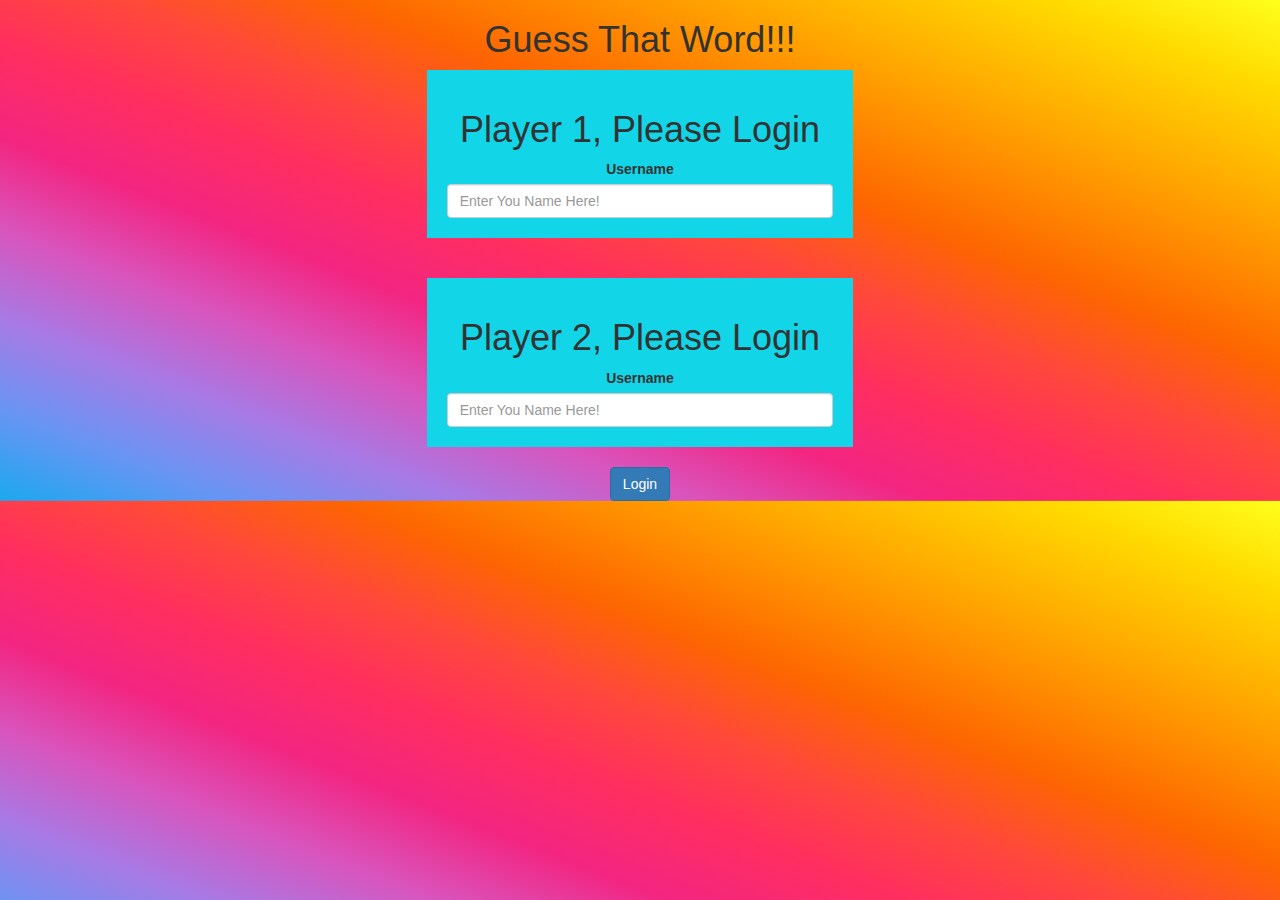
<file: index.html>
<!DOCTYPE html>
<html>
<head>
	<title>Guess The Word</title>

<meta name="viewport" content="width=device-width, initial-scale=1">
<link rel="stylesheet" href="https://maxcdn.bootstrapcdn.com/bootstrap/3.4.0/css/bootstrap.min.css">
<script src="https://ajax.googleapis.com/ajax/libs/jquery/3.4.1/jquery.min.js"></script>
<script src="https://maxcdn.bootstrapcdn.com/bootstrap/3.4.0/js/bootstrap.min.js"></script>

<link rel="stylesheet" type="text/css" href="game.css">

<script src="login.js"></script>
</head>
<body>
<center>
<h1> Guess That Word!!! </h1>
<div id="div_player1" class="col-lg-4 col-sm-8 col-xs-12"> 
	<h1> Player 1, Please Login</h1>
	<label> Username </label>
	<input type="text" id="player1_input" class="form-control" placeholder="Enter You Name Here!">
</div>
<br>
<br>
<div id="div_player2" class="col-lg-4 col-sm-8 col-xs-12"> 
	<h1> Player 2, Please Login</h1>
	<label> Username </label>
	<input type="text" id="player2_input" class="form-control" placeholder="Enter You Name Here!">
</div>
<br>
<button id="Login" class="btn btn-primary" onclick="login()"> Login </button>
</center>



</body>
</html>
</file>
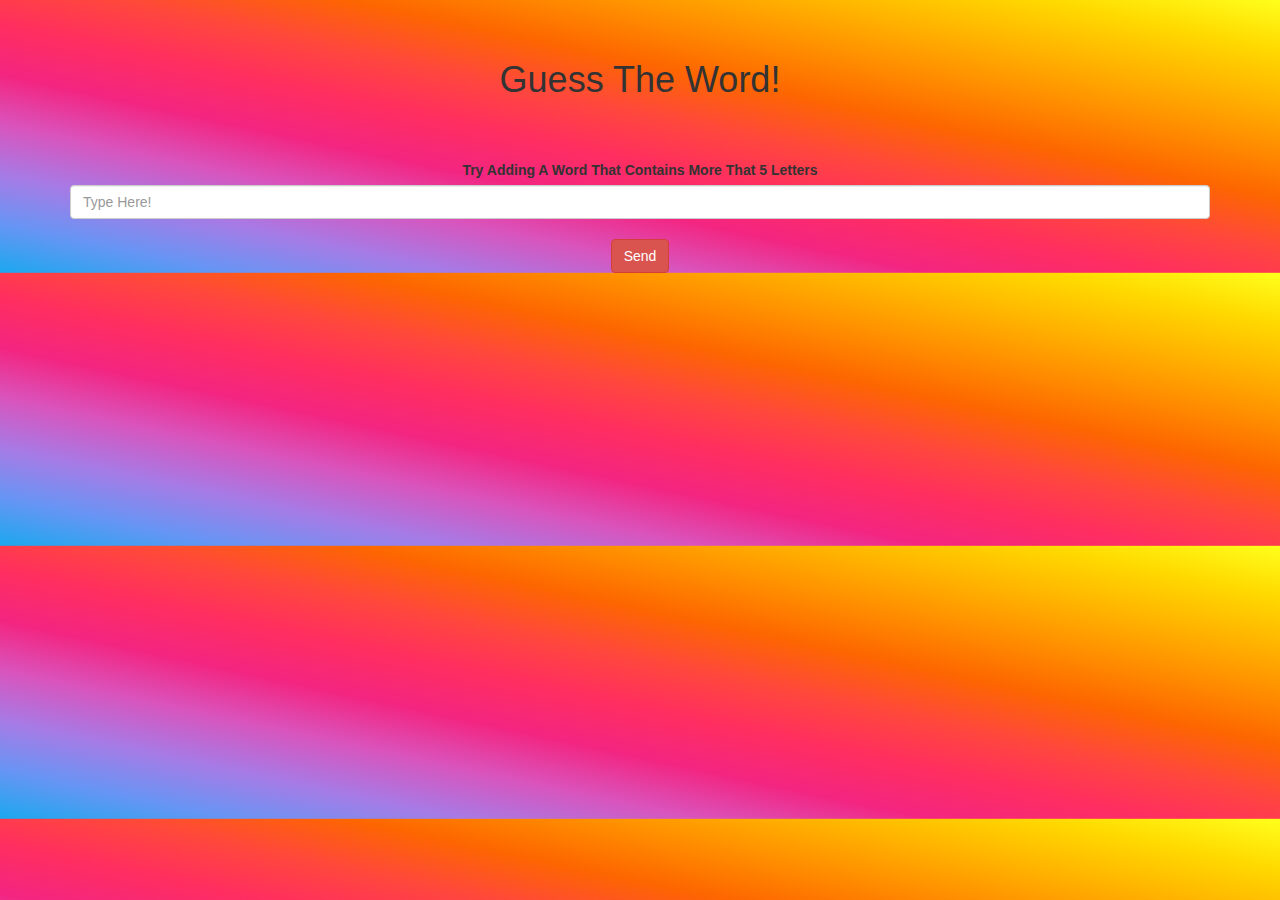
<file: game.html>
<!DOCTYPE html>
<html>
<head>
	<title>Guess The Word</title>

<meta name="viewport" content="width=device-width, initial-scale=1">
<link rel="stylesheet" href="https://maxcdn.bootstrapcdn.com/bootstrap/3.4.0/css/bootstrap.min.css">
<script src="https://ajax.googleapis.com/ajax/libs/jquery/3.4.1/jquery.min.js"></script>
<script src="https://maxcdn.bootstrapcdn.com/bootstrap/3.4.0/js/bootstrap.min.js"></script>

<link rel="stylesheet" type="text/css" href="game.css">

<script src="play.js"></script>

</head>
<body>
<h4 id="player1_name">  </h4> <span id="score1"> </span>
<br>
<h4 id="player2_name">  </h4> <span id="score2"> </span>
<div class="container">
     <center>  
<h1> Guess The Word! </h1>
    <h3 id="whos_turn">  </h3>
    <h3 id="answer_turn">  </h3>
    <div id="output" class="col-lg-6">  </div>
    <br>
    <br>
    <label> Try Adding A Word That Contains More That 5 Letters </label>
    <br>
    <input id="word_input" class="form-control" type="text" placeholder="Type Here!">
    <br>

    <button id="send" class=" btn btn-danger" onclick="send()"> Send </button>
</center> </div>




</body>
</html>
</file>
<file: game.css>
body{
	background-image: linear-gradient(to right top, #1ba8ee, #6795f4, #a77ae5, #d954bd, #f32581, #ff2e60, #ff483b, #fd6600, #ff8e00, #ffb500, #ffda00, #ffff1c);
	background-size: cover;
	background-position: center;
}


#div_player2, #div_player1{
	float:none;
	background-color: rgb(18, 213, 231);
padding:20px;
}
</file>
